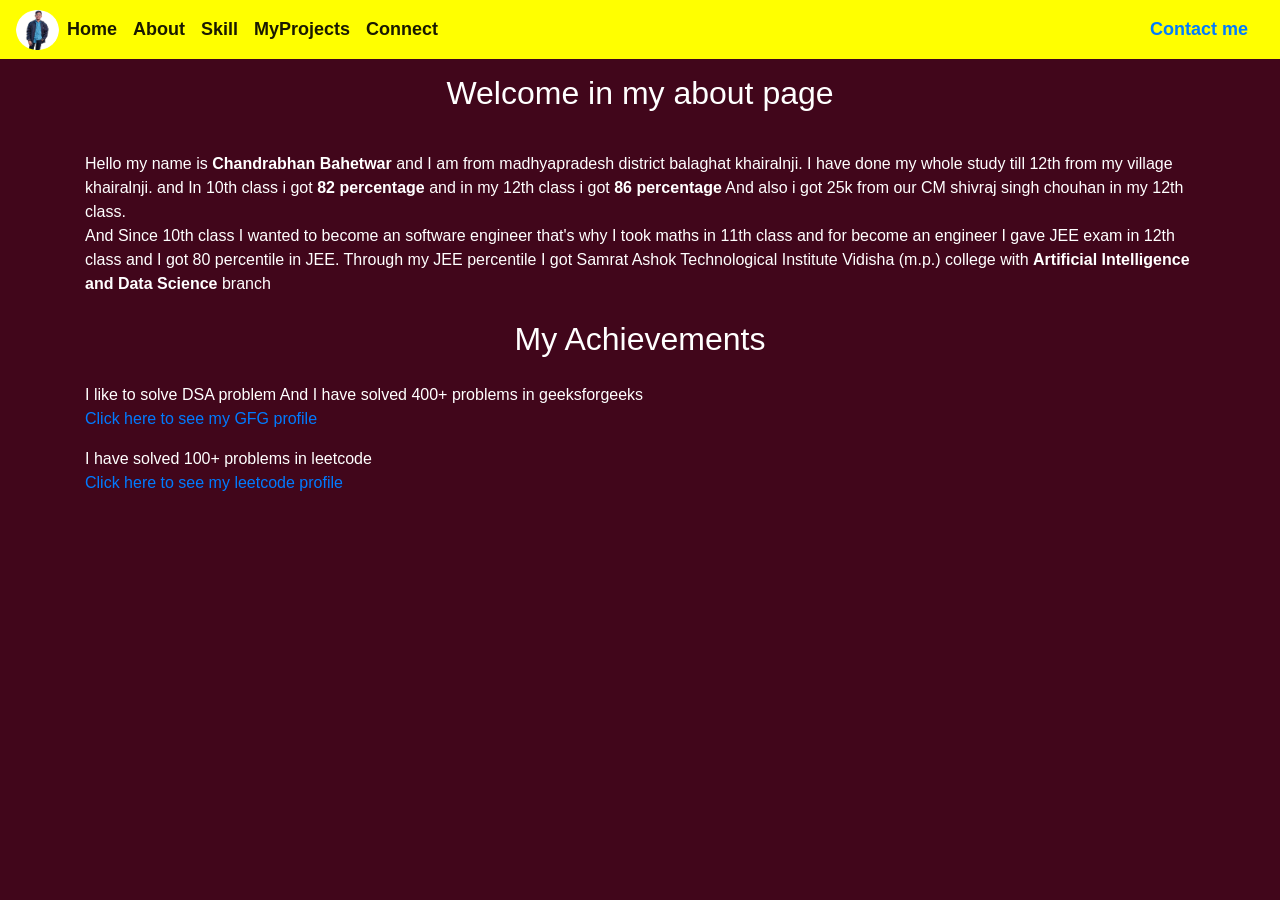
<file: about.html>
<!doctype html>
<html lang="en">

<head>
  <meta charset="utf-8">
  <meta name="viewport" content="width=device-width, initial-scale=1, shrink-to-fit=no">

  <link rel="stylesheet" href="https://cdn.jsdelivr.net/npm/bootstrap@4.6.2/dist/css/bootstrap.min.css"
    integrity="sha384-xOolHFLEh07PJGoPkLv1IbcEPTNtaed2xpHsD9ESMhqIYd0nLMwNLD69Npy4HI+N" crossorigin="anonymous">

  <title>Hello, world!</title>

  <style>
    h2 {
      text-align: center;
      margin-bottom: 5px;
      margin-top: 15px;
    }

    .about {
      margin-top: 40px;
    }

    .nav-link{
      font-size: 18px;
      font-weight: bold;

    }


    body{
      background-color: #41061b;
      font-size: 16px;
      color: #fff;
  }

  .navbar{
    background-color: yellow;
  }


    .img2{
      height: 40px;
      width: 43px;
      border-radius: 30px;
    }

    .mar{
      margin: 5px;
    }

    #phoneBox {
      position: fixed;
      top: 50%;
      left: 50%;
      transform: translate(-50%, -50%);
      padding: 20px;
      background-color: #4d0a0a;
      border: 1px solid #ccc;
      border-radius: 5px;
      text-align: center;
      font-size: 24px;
      height: 200px;
      width: 200px;
    }

  </style>

</head>

<body>
  <nav class="navbar navbar-expand-lg navbar-light">
    <img class="img2" src="developer1.png" alt="">
    <button class="navbar-toggler" type="button" data-toggle="collapse" data-target="#navbarSupportedContent"
      aria-controls="navbarSupportedContent" aria-expanded="false" aria-label="Toggle navigation">
      <span class="navbar-toggler-icon"></span>
    </button>

    <div class="collapse navbar-collapse" id="navbarSupportedContent">
      <ul class="navbar-nav mr-auto">
        <li class="nav-item active">
          <a class="nav-link" href="index.html">Home <span class="sr-only">(current)</span></a>
        </li>
        <li class="nav-item active">
          <a class="nav-link" href="about.html">About <span class="sr-only">(current)</span></a>
        </li>
        <li class="nav-item active">
          <a class="nav-link" href="skill.html">Skill <span class="sr-only">(current)</span></a>
        </li>
        <li class="nav-item active">
          <a class="nav-link" href="myprojects.html">MyProjects <span class="sr-only">(current)</span></a>
        </li>
        <li class="nav-item active">
          <a class="nav-link" href="connect.html">Connect <span class="sr-only">(current)</span></a>
        </li>
      </ul>
      <li class="nav-link">

        <a id="callButton" onclick="displayPhoneNumber()" class="text-decoration-none" href="#" > Contact me</a>

        <div id="phoneBox" style="display: none;"></div> 

      </li>
    </div>
  </nav>

  <div class="container">
    <h2>Welcome in my about page</h2>
    <div class="about">Hello my name is <b>Chandrabhan Bahetwar</b> and I am from madhyapradesh district balaghat khairalnji. I
      have done my whole study till 12th from my village khairalnji.
      and In 10th class i got <b>82 percentage</b> and in my 12th class i got <b>86 percentage</b> And also 
      i got 25k from our CM shivraj singh chouhan in my 12th class. <br>And Since 10th class I wanted to become an software engineer that's why I took maths in 11th class and for become an engineer I gave JEE exam in 12th class  and I got 80 percentile in JEE. Through my JEE percentile I got Samrat Ashok Technological Institute Vidisha (m.p.) college with <b>Artificial Intelligence and Data Science</b> branch</div>
  </div>
  <div class="container">
    <h2 class="my-4">My Achievements</h2>
    <div>I like to solve DSA problem And I have solved 400+ problems in geeksforgeeks</div>
    <p><a href="https://auth.geeksforgeeks.org/user/chandrabhanbahetwar/practice/">Click here to see my GFG profile</a></p>

    <div>I have solved 100+ problems in leetcode</div>
    <p><a href="https://leetcode.com/chandrabhan_bahetwar/">Click here to see my leetcode profile</a></p>
  </div>

  <!-- Optional JavaScript; choose one of the two! -->

  <script src="https://cdn.jsdelivr.net/npm/jquery@3.5.1/dist/jquery.slim.min.js"
    integrity="sha384-DfXdz2htPH0lsSSs5nCTpuj/zy4C+OGpamoFVy38MVBnE+IbbVYUew+OrCXaRkfj"
    crossorigin="anonymous"></script>
  <script src="https://cdn.jsdelivr.net/npm/bootstrap@4.6.2/dist/js/bootstrap.bundle.min.js"
    integrity="sha384-Fy6S3B9q64WdZWQUiU+q4/2Lc9npb8tCaSX9FK7E8HnRr0Jz8D6OP9dO5Vg3Q9ct"
    crossorigin="anonymous"></script>

    <script>
       
      function displayPhoneNumber() {
        event.stopPropagation();
        var phoneNumber = '7067803966';
        var phoneBox = document.getElementById("phoneBox");
  
        // Set the phone number in the box
        //phoneBox.innerText = "My number" + phoneNumber;

        phoneBox.innerHTML = "my number<br>" + phoneNumber;
  
        // Show the box
        phoneBox.style.display = "block";

        document.addEventListener("click", function() {
          phoneBox.style.display = "none";
        });

      }

    </script>

</body>

</html>
</file>
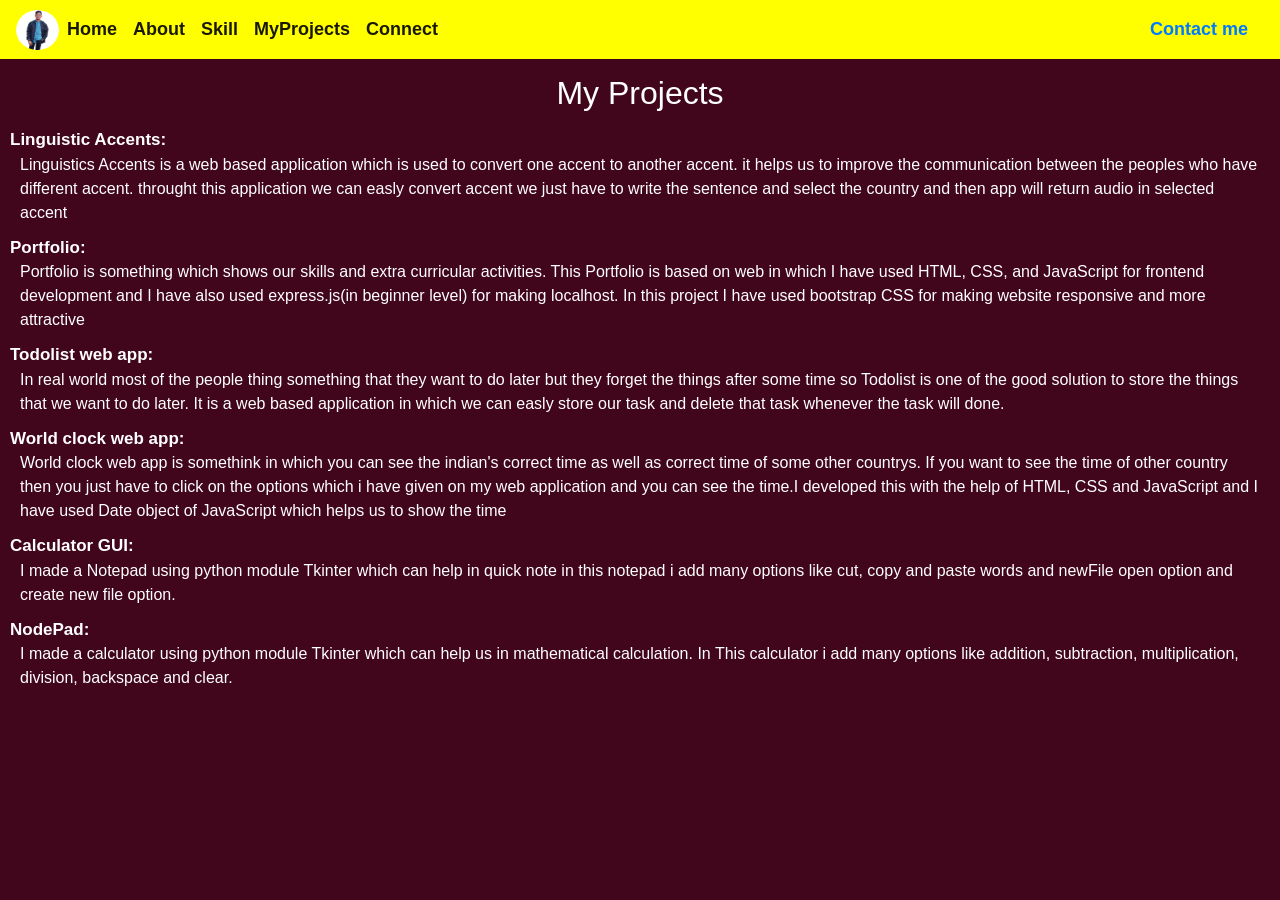
<file: myprojects.html>
<!doctype html>
<html lang="en">

<head>
  <meta charset="utf-8">
  <meta name="viewport" content="width=device-width, initial-scale=1, shrink-to-fit=no">

  <link rel="stylesheet" href="https://cdn.jsdelivr.net/npm/bootstrap@4.6.2/dist/css/bootstrap.min.css"
    integrity="sha384-xOolHFLEh07PJGoPkLv1IbcEPTNtaed2xpHsD9ESMhqIYd0nLMwNLD69Npy4HI+N" crossorigin="anonymous">

  <title>Hello, world!</title>
  <style>
    h2 {
      text-align: center;
      margin: 15px;
    }

    body{
      background-color: #41061b;
      font-size: 16px;
      color: #fff;
  }

  .navbar{
    background-color: yellow;
  }


    .nav-link{
      font-size: 18px;
      font-weight: bold;

    }

    .box {
      margin: 10px;
      margin-top: 0px;
    }

    .skillcontainer {
      margin: 10px;
    }

    .para {
      margin: 0px;
      font-size: 17px;
    }

    .img2{
      height: 40px;
      width: 43px;
      border-radius: 30px;
    }

    #phoneBox {
      position: fixed;
      top: 50%;
      left: 50%;
      transform: translate(-50%, -50%);
      padding: 20px;
      background-color: #4d0a0a;
      border: 1px solid #ccc;
      border-radius: 5px;
      text-align: center;
      font-size: 24px;
      height: 200px;
      width: 200px;
    }

  </style>
</head>

<body>
  <nav class="navbar navbar-expand-lg navbar-light">
    <img class="img2" src="developer1.png" alt="">
    <button class="navbar-toggler" type="button" data-toggle="collapse" data-target="#navbarSupportedContent"
      aria-controls="navbarSupportedContent" aria-expanded="false" aria-label="Toggle navigation">
      <span class="navbar-toggler-icon"></span>
    </button>

    <div class="collapse navbar-collapse" id="navbarSupportedContent">
      <ul class="navbar-nav mr-auto">
        <li class="nav-item active">
          <a class="nav-link" href="index.html">Home <span class="sr-only">(current)</span></a>
        </li>
        <li class="nav-item active">
          <a class="nav-link" href="about.html">About <span class="sr-only">(current)</span></a>
        </li>
        <li class="nav-item active">
          <a class="nav-link" href="skill.html">Skill <span class="sr-only">(current)</span></a>
        </li>
        <li class="nav-item active">
          <a class="nav-link" href="myprojects.html">MyProjects <span class="sr-only">(current)</span></a>
        </li>
        <li class="nav-item active">
          <a class="nav-link" href="connect.html">Connect <span class="sr-only">(current)</span></a>
        </li>
      </ul>
      <li class="nav-link">

        <a id="callButton" onclick="displayPhoneNumber()" class="text-decoration-none" href="#" > Contact me</a>

        <div id="phoneBox" style="display: none;"></div> 

      </li>
    </div>
  </nav>

  <div class="intro">
    <h2>My Projects</h2>
    <div class="skillcontainer">

      <p class="para"><b> Linguistic Accents: </b></p>
      <div class="C box">Linguistics Accents is a web based application which is used to convert one accent to another accent. it helps us to improve the communication between the peoples who have different accent. throught this application we can easly convert accent we just have to write the sentence and select the country and then app will return audio in selected accent</div>

      <p class="para"><b> Portfolio: </b></p>
      <div class="C box">Portfolio is something which shows our skills and extra curricular activities. This Portfolio is based on web in which I have used HTML, CSS, and JavaScript for frontend development and I have also used express.js(in beginner level) for making localhost. In this project I have used bootstrap CSS for making website responsive and more attractive</div>
      <p class="para"><b> Todolist web app: </b></p>
      <div class="python box">In real world most of the people thing something that they want to do later but they forget the things after some time so Todolist is one of the good solution to store the things that we want to do later. It is a web based application in which we can easly store our task and delete that task whenever the task will done.
      </div>
      <p class="para"><b> World clock web app: </b></p>
      <div class="C++ box">World clock web app is somethink in which you can see the indian's correct time as well as correct time of some other countrys. If you want to see the time of other country then you just have to click on the options which i have given on my web application and you can see the time.I developed this with the help of HTML, CSS and JavaScript and I have used Date object of JavaScript which helps us to show the time</div>
      <p class="para"><b> Calculator GUI: </b></p>
      <div class="DSA box"> I made a Notepad using python module Tkinter which can help in quick note in this notepad i add many options like cut, copy and paste words and newFile open option and create new file option. </div>
      <p class="para"><b> NodePad: </b></p>
      <div class="html box">I made a calculator using  python module Tkinter which can help us in mathematical calculation. In This calculator i add many options like addition, subtraction, multiplication, division, backspace and clear.
      </div>
    </div>
  </div>


  <!-- Option 1: jQuery and Bootstrap Bundle (includes Popper) -->
  <script src="https://cdn.jsdelivr.net/npm/jquery@3.5.1/dist/jquery.slim.min.js"
    integrity="sha384-DfXdz2htPH0lsSSs5nCTpuj/zy4C+OGpamoFVy38MVBnE+IbbVYUew+OrCXaRkfj"
    crossorigin="anonymous"></script>
  <script src="https://cdn.jsdelivr.net/npm/bootstrap@4.6.2/dist/js/bootstrap.bundle.min.js"
    integrity="sha384-Fy6S3B9q64WdZWQUiU+q4/2Lc9npb8tCaSX9FK7E8HnRr0Jz8D6OP9dO5Vg3Q9ct"
    crossorigin="anonymous"></script>

    <script>
       
      function displayPhoneNumber() {
        event.stopPropagation();
        var phoneNumber = '7067803966';
        var phoneBox = document.getElementById("phoneBox");
  
        // Set the phone number in the box
        //phoneBox.innerText = "My number" + phoneNumber;

        phoneBox.innerHTML = "my number<br>" + phoneNumber;
  
        // Show the box
        phoneBox.style.display = "block";

        document.addEventListener("click", function() {
          phoneBox.style.display = "none";
        });

      }

    </script>

</body>

</html>
</file>
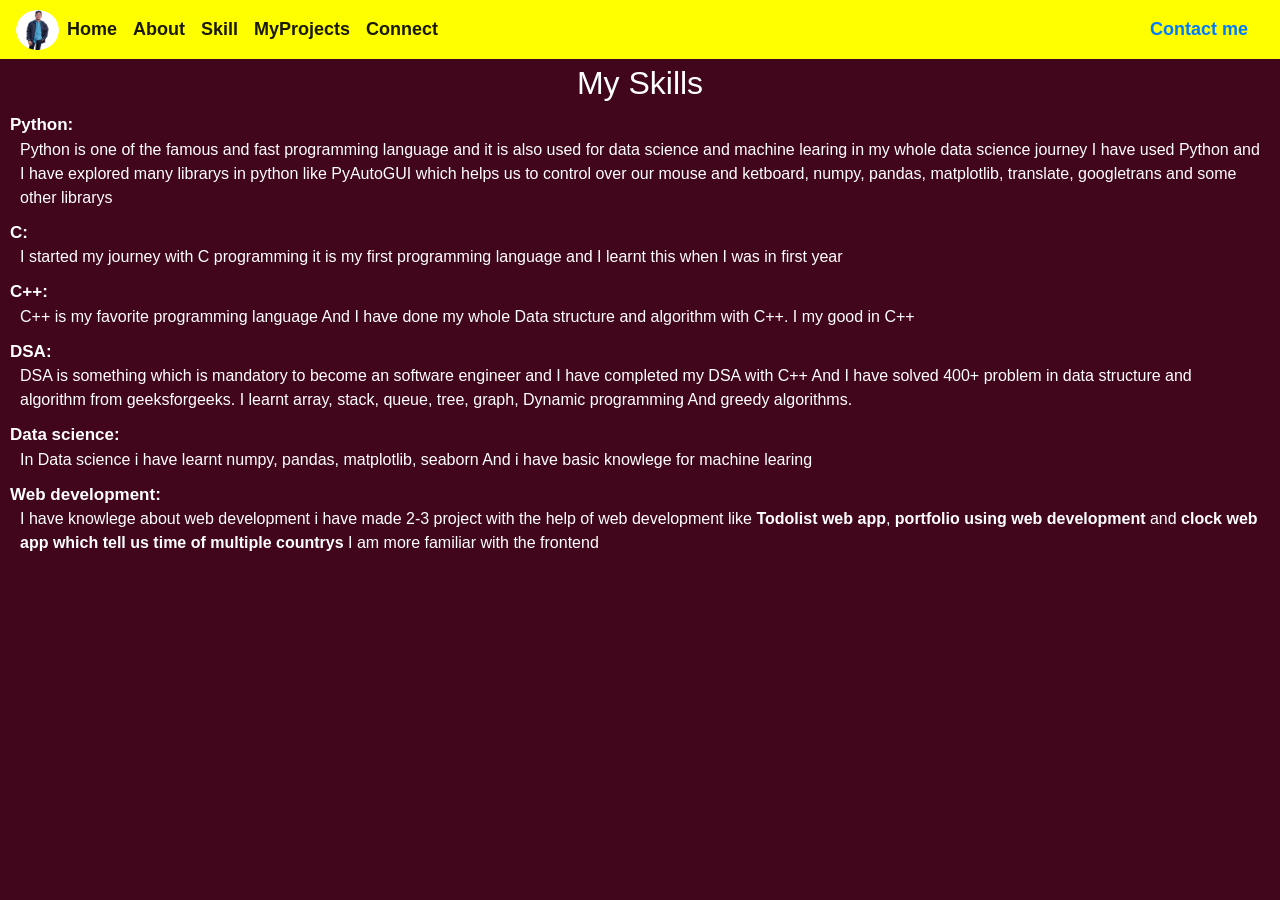
<file: skill.html>
<!doctype html>
<html lang="en">

<head>
  <!-- Required meta tags -->
  <meta charset="utf-8">
  <meta name="viewport" content="width=device-width, initial-scale=1, shrink-to-fit=no">

  <!-- Bootstrap CSS -->
  <link rel="stylesheet" href="https://cdn.jsdelivr.net/npm/bootstrap@4.6.2/dist/css/bootstrap.min.css"
    integrity="sha384-xOolHFLEh07PJGoPkLv1IbcEPTNtaed2xpHsD9ESMhqIYd0nLMwNLD69Npy4HI+N" crossorigin="anonymous">

  <title>Hello, world!</title>

  <style>
    h2 {
      text-align: center;
      margin: 5px;
    }

    .nav-link{
      font-size: 18px;
      font-weight: bold;

    }


    body{
      background-color: #41061b;
      font-size: 16px;
      color: #fff;
  }

  .navbar{
    background-color: yellow;
  }


    .box {
      margin: 10px;
      margin-top: 0px;
    }

    .skillcontainer {
      margin: 10px;
    }

    .para {
      margin: 0px;
      font-size: 17px;
    }

    .img2{
      height: 40px;
      width: 43px;
      border-radius: 30px;
    }

    #phoneBox {
      position: fixed;
      top: 50%;
      left: 50%;
      transform: translate(-50%, -50%);
      padding: 20px;
      background-color: #4d0a0a;
      border: 1px solid #ccc;
      border-radius: 5px;
      text-align: center;
      font-size: 24px;
      height: 200px;
      width: 200px;
    }

  </style>

</head>

<body>
  <nav class="navbar navbar-expand-lg navbar-light">
    <img class="img2" src="developer1.png" alt="">
    <button class="navbar-toggler" type="button" data-toggle="collapse" data-target="#navbarSupportedContent"
      aria-controls="navbarSupportedContent" aria-expanded="false" aria-label="Toggle navigation">
      <span class="navbar-toggler-icon"></span>
    </button>

    <div class="collapse navbar-collapse" id="navbarSupportedContent">
      <ul class="navbar-nav mr-auto">
        <li class="nav-item active">
          <a class="nav-link" href="index.html">Home <span class="sr-only">(current)</span></a>
        </li>
        <li class="nav-item active">
          <a class="nav-link" href="about.html">About <span class="sr-only">(current)</span></a>
        </li>
        <li class="nav-item active">
          <a class="nav-link" href="skill.html">Skill <span class="sr-only">(current)</span></a>
        </li>
        <li class="nav-item active">
          <a class="nav-link" href="myprojects.html">MyProjects <span class="sr-only">(current)</span></a>
        </li>
        <li class="nav-item active">
          <a class="nav-link" href="connect.html">Connect <span class="sr-only">(current)</span></a>
        </li>

      </ul>
      <li class="nav-link">

        <a id="callButton" onclick="displayPhoneNumber()" class="text-decoration-none" href="#" > Contact me</a>

        <div id="phoneBox" style="display: none;"></div> 

      </li>
    </div>
  </nav>

  <div class="intro">
    <h2>My Skills</h2>
    <div class="skillcontainer">
      <p class="para"><b> Python: </b></p>
      <div class="python box">Python is one of the famous and fast programming language and it is also used for data science and machine learing in my whole data science journey I have used Python and I have explored many librarys in python like PyAutoGUI which helps us to control over our mouse and ketboard, numpy, pandas, matplotlib, translate, googletrans and some other librarys
          </div>
      <p class="para"><b> C: </b></p>
      <div class="C box">I started my journey with C programming it is my first programming language and I learnt this when I was in first year</div>
      <p class="para"><b> C++: </b></p>
      <div class="C++ box">C++ is my favorite programming language And I have done my whole Data structure and algorithm with C++. I my good in C++</div>
      <p class="para"><b> DSA: </b></p>
      <div class="DSA box">DSA is something which is mandatory to become an software engineer and I have completed my DSA with C++ And I have solved 400+ problem in data structure and algorithm from geeksforgeeks. I learnt array, stack, queue, tree, graph, Dynamic programming And greedy algorithms. </div>
      <p class="para"><b> Data science: </b></p>
      <div class="Data science box">In Data science i have learnt numpy, pandas, matplotlib, seaborn And i have basic knowlege for machine learing</div>
      <p class="para"><b> Web development: </b></p>
      <div class="html box">I have knowlege about web development i have made 2-3 project with the help of web
        development like <b>Todolist web app</b>, <b>portfolio using web development</b> and <b>clock web app which tell
          us time of multiple countrys</b> I am more familiar with the frontend
        </div>
    </div>
  </div>

  <!-- Optional JavaScript; choose one of the two! -->

  <!-- Option 1: jQuery and Bootstrap Bundle (includes Popper) -->
  <script src="https://cdn.jsdelivr.net/npm/jquery@3.5.1/dist/jquery.slim.min.js"
    integrity="sha384-DfXdz2htPH0lsSSs5nCTpuj/zy4C+OGpamoFVy38MVBnE+IbbVYUew+OrCXaRkfj"
    crossorigin="anonymous"></script>
  <script src="https://cdn.jsdelivr.net/npm/bootstrap@4.6.2/dist/js/bootstrap.bundle.min.js"
    integrity="sha384-Fy6S3B9q64WdZWQUiU+q4/2Lc9npb8tCaSX9FK7E8HnRr0Jz8D6OP9dO5Vg3Q9ct"
    crossorigin="anonymous"></script>

    <script>
       
      function displayPhoneNumber() {
        event.stopPropagation();
        var phoneNumber = '7067803966';
        var phoneBox = document.getElementById("phoneBox");
  
        // Set the phone number in the box
        //phoneBox.innerText = "My number" + phoneNumber;

        phoneBox.innerHTML = "my number<br>" + phoneNumber;
  
        // Show the box
        phoneBox.style.display = "block";

        document.addEventListener("click", function() {
          phoneBox.style.display = "none";
        });

      }

    </script>


  <!-- Option 2: Separate Popper and Bootstrap JS -->
  <!--
    <script src="https://cdn.jsdelivr.net/npm/jquery@3.5.1/dist/jquery.slim.min.js" integrity="sha384-DfXdz2htPH0lsSSs5nCTpuj/zy4C+OGpamoFVy38MVBnE+IbbVYUew+OrCXaRkfj" crossorigin="anonymous"></script>
    <script src="https://cdn.jsdelivr.net/npm/popper.js@1.16.1/dist/umd/popper.min.js" integrity="sha384-9/reFTGAW83EW2RDu2S0VKaIzap3H66lZH81PoYlFhbGU+6BZp6G7niu735Sk7lN" crossorigin="anonymous"></script>
    <script src="https://cdn.jsdelivr.net/npm/bootstrap@4.6.2/dist/js/bootstrap.min.js" integrity="sha384-+sLIOodYLS7CIrQpBjl+C7nPvqq+FbNUBDunl/OZv93DB7Ln/533i8e/mZXLi/P+" crossorigin="anonymous"></script>
    -->
</body>

</html>
</file>
